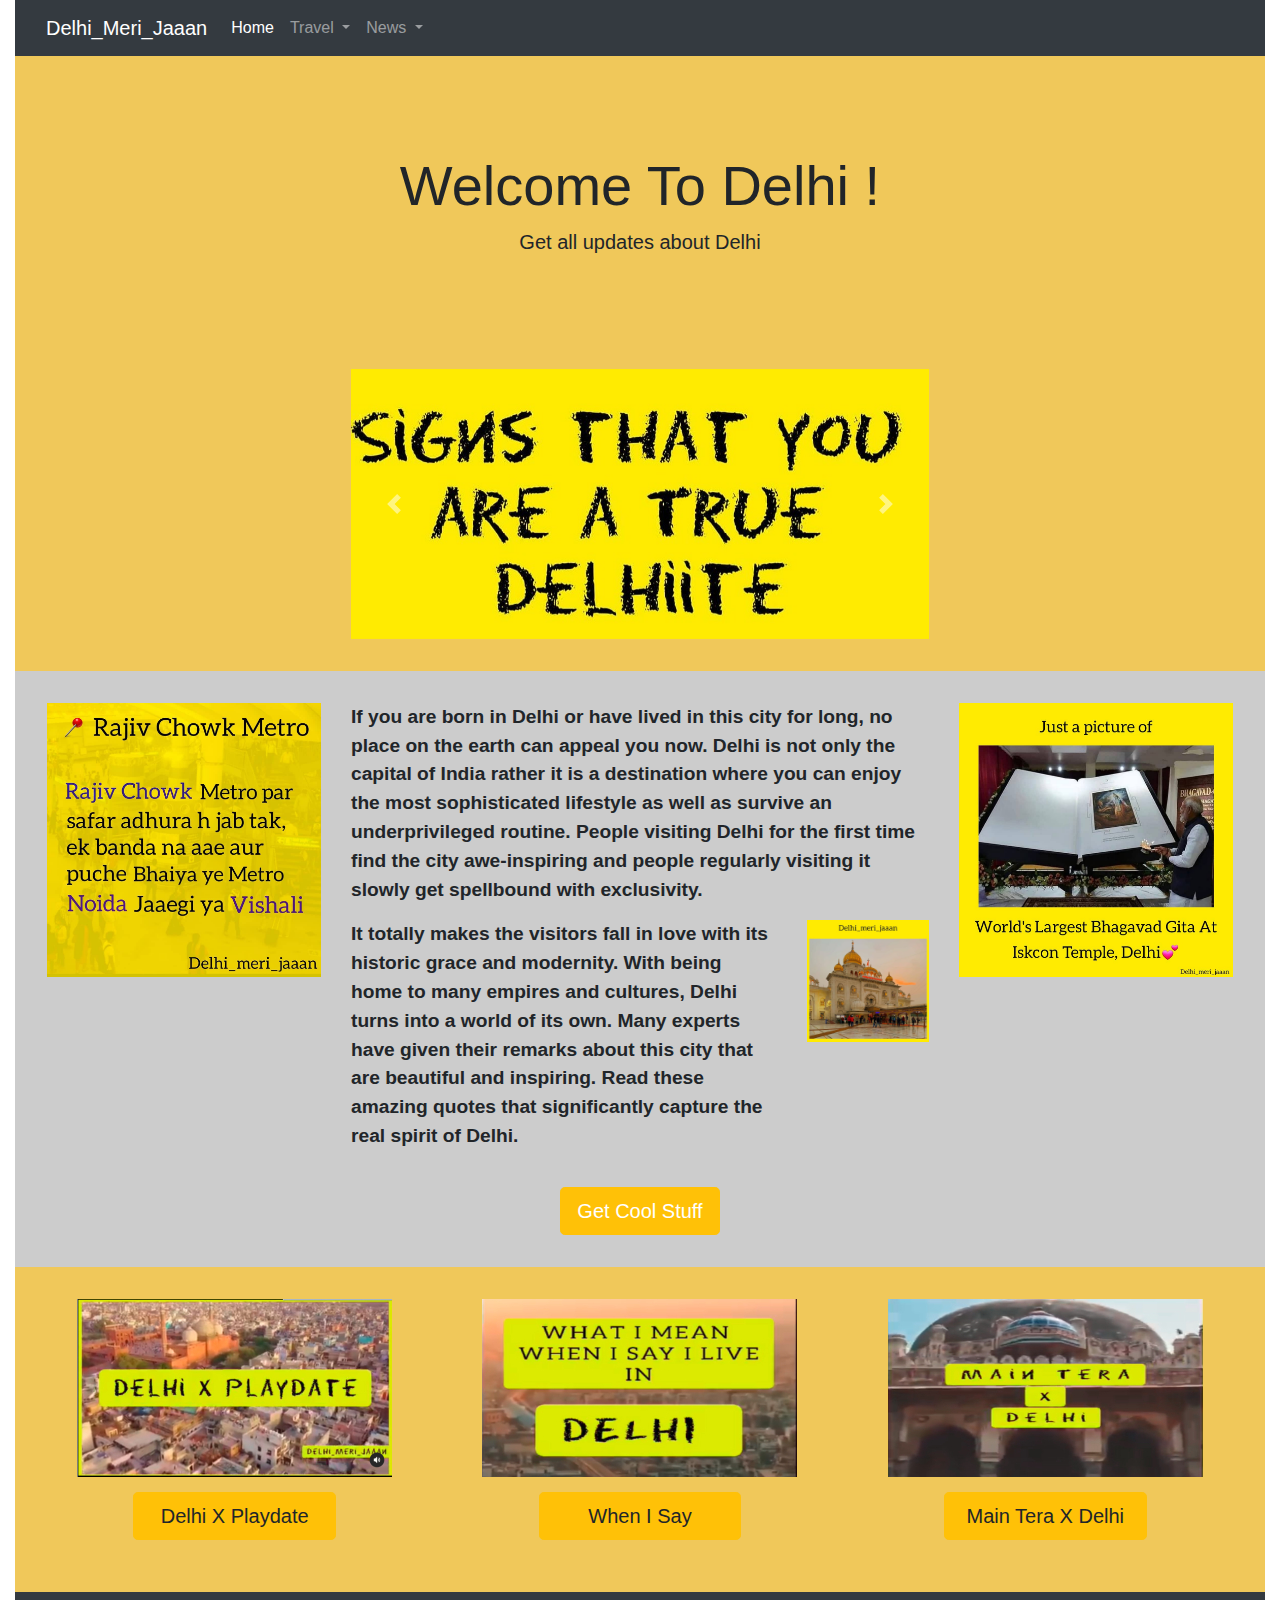
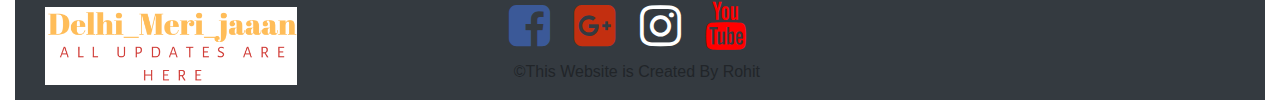
<file: index.html>
<!doctype html>
<html lang="en">

<head>
  <!-- Required meta tags -->
  <meta charset="utf-8">
  <meta name="viewport" content="width=device-width, initial-scale=1">

  <!-- Bootstrap CSS -->
  <link rel="stylesheet" href="bootstrap-4.6.0-dist/css/bootstrap-grid.min.css">
  <link rel="stylesheet" href="bootstrap-4.6.0-dist/css/bootstrap.min.css">
  <!-- Custom CSS -->
  <link rel="stylesheet" href="https://cdnjs.cloudflare.com/ajax/libs/font-awesome/4.7.0/css/font-awesome.min.css">
  <link rel="stylesheet" href="style.css">
  <!-- <link rel="stylesheet" href="style2.css"> -->

  <title>Delhi_Meri_Jaaan</title>
</head>

<body>

  <div class="container-fluid">

    <!-------------------------- Nav Bar------------------------ -->
    <nav class="navbar navbar-expand-lg navbar-dark bg-dark HeaderFooter">
      <div class="container-fluid">
        <a class="navbar-brand" href="#">Delhi_Meri_Jaaan</a>
        <button class="navbar-toggler" type="button" data-toggle="collapse" data-target="#navbarNavDropdown"
          aria-controls="navbarNavDropdown" aria-expanded="false" aria-label="Toggle navigation">
          <span class="navbar-toggler-icon"></span>
        </button>
        <div class="collapse navbar-collapse" id="navbarNavDropdown">
          <ul class="navbar-nav">
            <li class="nav-item">
              <a class="nav-link active" aria-current="page" href="#">Home</a>
            </li>
            <!-- <li class="nav-item">
              <a class="nav-link" href="videos.html">Videos</a>
            </li> -->
            <li class="nav-item dropdown">
              <a class="nav-link dropdown-toggle" href="#" id="navbarDropdownMenuLink" role="button"
                data-toggle="dropdown" aria-haspopup="true" aria-expanded="false">
                Travel
              </a>
              <div class="dropdown-menu" aria-labelledby="navbarDropdownMenuLink">
                <a class="dropdown-item" href="historical.html">Historical Monuments</a>
                <a class="dropdown-item" href="#">Adventure</a>
                <a class="dropdown-item" href="#">Food and Fashion</a>
              </div>
            </li>
            <li class="nav-item dropdown">
              <a class="nav-link dropdown-toggle" href="#" id="navbarDropdownMenuLink" role="button"
                data-toggle="dropdown" aria-haspopup="true" aria-expanded="false">
                News
              </a>
              <div class="dropdown-menu" aria-labelledby="navbarDropdownMenuLink">
                <a class="dropdown-item" href="coronaupdate.html">Corona Update</a>
                <a class="dropdown-item" href="#">Top Sights In Delhi</a>
                <a class="dropdown-item" href="#">History</a>
              </div>
            </li>
          </ul>
        </div>
      </div>
    </nav>

    <!-- ----------------------jumbo tron------------------------ -->

    <div class="sectionLight">
      <div class="row">
        <div class="col-sm-12">
          <div class="jumbotron jumbotron-fluid">
            <div class="container">
              <h1 class="display-4">Welcome To Delhi !</h1>
              <p class="lead">Get all updates about Delhi</p>
            </div>
          </div>
        </div>
      </div>
      <div class="row">
        <div class="col"></div>
        <div class="col-sm-12 col-md-6">
          <div id="mainCarousel" class="carousel slide" data-ride="carousel">
            <div class="carousel-inner">

              <div class="carousel-item active">
                <img src="editts/1.jpg" class="d-block w-100" alt="First Slide">
              </div>

              <div class="carousel-item">
                <img src="editts/2.jpg" class="d-block w-100" alt="Second Slide">
              </div>

              <div class="carousel-item">
                <img src="editts/3.jpg" class="d-block w-100" alt="Third Slide">
              </div>

              <!-- <div class="carousel-item">
                <img src="editts/4.jpg" class="d-block w-100" alt="fourth Slide">
              </div> -->

              <div class="carousel-item">
                <img src="editts/5.jpg" class="d-block w-100" alt="fifth Slide">
              </div>

              <div class="carousel-item">
                <img src="editts/6.jpg" class="d-block w-100" alt="sixth Slide">
              </div>

              <div class="carousel-item">
                <img src="editts/7.jpg" class="d-block w-100" alt="seventh Slide">
              </div>

            </div>
            <a class="carousel-control-prev" href="#mainCarousel" role="button" data-slide="prev">
              <span class="carousel-control-prev-icon" aria-hidden="true"></span>
              <span class="sr-only">Previous</span>
            </a>
            <a class="carousel-control-next" href="#mainCarousel" role="button" data-slide="next">
              <span class="carousel-control-next-icon" aria-hidden="true"></span>
              <span class="sr-only">Next</span>
            </a>
          </div>
        </div>
        <div class="col"></div>
      </div>

    </div>

    <!-- ----------------------------------------section 2 section dark------------------------------- -->
    <div class="sectionDark">
      <div class="row">
        <!-- <div class="col-sm-12 col-md-1 offset-md-2"> -->
          <div class="col-sm-12 col-md-3">
          <img class="img-fluid" src="editts/delhi_meri_jaaan-20210418-0012.jpg" alt="">
        </div>
        <div class="col-sm-12 col-md-6">
          <div class="row">
            <div class="col-sm-12">
              <p class="fontOfPara"><b>If you are born in Delhi or have lived in this city for long, no place on the earth can appeal you now.
                Delhi is not only the capital of India rather it is a destination where you can enjoy the most
                sophisticated lifestyle as well as survive an underprivileged routine. People visiting Delhi for the
                first time find the city awe-inspiring and people regularly visiting it slowly get spellbound with
                exclusivity.</b></p>
            </div>
          </div>
          <div class="row">
            <div class="col-sm-12 col-md-9">
              <p class="fontOfPara"><b>It totally makes the visitors fall in love with its historic grace and modernity. With being home to
                many empires and cultures, Delhi turns into a world of its own. Many experts have given their remarks
                about this city that are beautiful and inspiring. Read these amazing quotes that significantly capture
                the real spirit of Delhi.</b></p>
            </div>
            <div class="col-sm-12 col-md-3">
              <img class="img-fluid" src="editts/delhi_meri_jaaan-20210418-0011.jpg" alt="">
            </div>
          </div>

        </div>

        <div class="col-sm-12 col-md-3">
          <img class="img-fluid" src="editts/bhagwad-gita.jpg" alt="">
        </div>
      </div>

      <div class="row">
        <div class="col-sm-12">
          <div class="coolStuffWarapper">
            <button type="button" class="btn btn-lg coolStuffBtn btn-warning" data-toggle="modal" data-target="#CoolStuffModal">Get
              Cool Stuff</button>
          </div>
        </div>
      </div>
    </div>

    <!-- ------------------------------------------------------------- -->

    <div class="sectionLight">
      <div class="row">
        <div class="col-sm-12">
          <div class="row">
            <div class="col-sm-12 col-lg-4">
              <img class="img-fluid imgCenter" src="editts/playdate.jpg" alt="">
              <div class="row">
                <div class="col-sm-12">
                  <button type="button" class="btn btn-lg btn-warning btnCenter" data-toggle="modal"
                    data-target=".kf-modal-lg">Delhi X Playdate</button>
                </div>
              </div>
            </div>

            <div class="col-sm-12 col-lg-4">
              <img class="img-fluid imgCenter" src="editts/wheni.jpg" alt="">
              <div class="row">
                <div class="col-sm-12">
                  <button type="button" class="btn btn-lg btn-warning btnCenter" data-toggle="modal"
                    data-target=".rotate-modal-md">When I Say</button>
                </div>
              </div>
            </div>

            <div class="col-sm-12 col-lg-4">
              <img class="img-fluid imgCenter" src="editts/maitera.jpg" alt="">
              <div class="row">
                <div class="col-sm-12">
                  <button type="button" class="btn btn-lg btn-warning btnCenter" data-toggle="modal"
                    data-target=".bscrook-modal-lg">Main Tera X Delhi</button>
                </div>
              </div>
            </div>

          </div>
        </div>
      </div>
    </div>

    <!-- =================footer=========================== -->

    <footer class="footer bg-dark">
      <div class="container-fluid">
          <div class="row">
              <div class="col-sm-12 col-lg-3">
                  <img src="editts/LOGO1.png" alt="" class="img-fluid footerImg">
              </div>
              <div class="col-sm-12 col-lg-6 socialWrapper">
                  <a href="https://facebook.com">
                      <i class=" fa fa-facebook-square fa-3x" aria-hidden="true"></i>
                  </a>

                  <a href="https://gmail.com">
                      <i class=" fa fa-google-plus-square fa-3x" aria-hidden="true"></i>
                  </a>

                  <a href="https://www.instagram.com/delhi_meri_jaaan/?hl=en" target="_blank">
                      <i class=" fa fa-instagram fa-3x" aria-hidden="true"></i>
                  </a>

                  <a href="https://www.youtube.com/channel/UChIFdgOqWepeXOqR9nYb_cw" target="_blank">
                      <i class=" fa fa-youtube fa-3x" aria-hidden="true"></i>
                  </a>

                  <div class="col-sm-12 col-lg-6">
                      <p>&copy;This Website is Created By Rohit</p>
                  </div>

              </div>
              
          </div>
      </div>
  </footer>

    <!--=========================== Modal ==============================-->

    <!-- -----------------Cool Stuff Modal ------------------------------->
    <!-- <div class="modal fade" id="CoolStuffModal" tabindex="-1" aria-labelledby="CoolStuffLabel" aria-hidden="true">
      <div class="modal-dialog">
        <div class="modal-content">
          <div class="modal-header">
            <h5 class="modal-title" id="ContentLabel">Get Exclusive Content</h5>
            <button type="button" class="close" data-dismiss="modal" aria-label="Close">
              <span aria-hidden="true">&times;</span>
            </button>
          </div>
          <div class="modal-body">
            <div class="container-fluid">
              <div class="row">
                <div class="col-sm-12">
                  <img class="img-fluid" src="assets/KFS_modal.png" alt="">
                </div>
              </div>
              <div class="row">
                <div class="col-sm-12">
                  <div class="ModalFormWrapper">
                    <form>
                      <div class="form-group">
                        <label for="forName">What's Your Name ?</label>
                        <input type="text" class="form-control" id="formName" placeholder="Name">
                      </div>
                      <div class="form-group">
                        <label for="forEmail">Where Should We Send Your Cool Content ?</label>
                        <input type="text" class="form-control" id="formEmail" placeholder="Enter Email">
                      </div>
                    </form>
                  </div>
                </div>
              </div>
            </div>
          </div>
          <div class="modal-footer">
            <button type="button" class="btn btn-secondary" data-dismiss="modal">Close</button>

          </div>
        </div>
      </div>
    </div> -->

  </div>

  <!-- ===============kick Flip Model===================== -->

  <div class="modal fade kf-modal-lg" tabindex="-1" role="dialog" aria-labelledby="myLargeModalLabel"
    aria-hidden="true">
    <div class="modal-dialog modal-lg">
      <div class="modal-content">
        <div class="embed-responsive embed-responsive-16by9">
          <iframe class="embed-responsive-item" src="https://www.youtube.com/embed/sfgOuZU793o"
            allowfullscreen></iframe>
        </div>
        <p>Here is your Delhi</p>
      </div>
    </div>
  </div>


  <!-- ===============360 flip==================== -->
  <div class="modal fade rotate-modal-md" tabindex="-1" role="dialog" aria-labelledby="myLargeModalLabel"
    aria-hidden="true">
    <div class="modal-dialog modal-md">
      <div class="modal-content">
        <div class="embed-responsive embed-responsive-16by9">
          <iframe class="embed-responsive-item" src="https://www.youtube.com/embed/pjJcUXqk-f4"    
            allowfullscreen></iframe>
        </div>
        <p>Here is your Delhi</p>
      </div>
    </div>
  </div>

  <!-- =================Bs Crook -->

  <div class="modal fade bscrook-modal-lg" tabindex="-1" role="dialog" aria-labelledby="myLargeModalLabel"
    aria-hidden="true">
    <div class="modal-dialog modal-lg">
      <div class="modal-content">
        <div class="embed-responsive embed-responsive-16by9">
          <iframe class="embed-responsive-item" src="https://www.youtube.com/embed/ypFFWimsB_Q"  
            allowfullscreen></iframe>
        </div>
        <p>my Delhi</p>
      </div>
    </div>
  </div>







  <!-- Optional JavaScript; choose one of the two! -->

  <!-- Option 1: Bootstrap Bundle with Popper -->
  <script src="https://code.jquery.com/jquery-3.5.1.slim.min.js"
    integrity="sha384-DfXdz2htPH0lsSSs5nCTpuj/zy4C+OGpamoFVy38MVBnE+IbbVYUew+OrCXaRkfj"
    crossorigin="anonymous"></script>
  <script src="https://cdn.jsdelivr.net/npm/bootstrap@4.6.0/dist/js/bootstrap.bundle.min.js"
    integrity="sha384-Piv4xVNRyMGpqkS2by6br4gNJ7DXjqk09RmUpJ8jgGtD7zP9yug3goQfGII0yAns"
    crossorigin="anonymous"></script>


  <!-- Option 2: Separate Popper and Bootstrap JS -->
  <!--
    <script src="https://code.jquery.com/jquery-3.5.1.slim.min.js" integrity="sha384-DfXdz2htPH0lsSSs5nCTpuj/zy4C+OGpamoFVy38MVBnE+IbbVYUew+OrCXaRkfj" crossorigin="anonymous"></script>
    <script src="https://cdn.jsdelivr.net/npm/popper.js@1.16.1/dist/umd/popper.min.js" integrity="sha384-9/reFTGAW83EW2RDu2S0VKaIzap3H66lZH81PoYlFhbGU+6BZp6G7niu735Sk7lN" crossorigin="anonymous"></script>
    <script src="https://cdn.jsdelivr.net/npm/bootstrap@4.6.0/dist/js/bootstrap.min.js" integrity="sha384-+YQ4JLhjyBLPDQt//I+STsc9iw4uQqACwlvpslubQzn4u2UU2UFM80nGisd026JF" crossorigin="anonymous"></script>
    -->
</body>

</html>
</file>
<file: style.css>
/* .HeaderFooter{
    background-color: #e6bf12;
} */


.jumbotron{
    text-align: center;
    background: none;
}

.sectionLight{
    background-color:#e9af0faf;
    padding: 2rem;
}

.fontOfPara{
    font-size: 1.2rem;
}

.sectionDark{
    background-color:#cccccc;
    padding: 2rem;
}

.coolStuffWarapper{
    margin-top: 20px;
}

button.coolStuffBtn{
/* background-color: red; */
color: #ffffff;
display: block;
margin: auto;
}

h5.modal-title { 
    margin: auto;
}

.ModalFormWrapper{
    padding: 2rem;
}

.imgCenter{
    display: block;
    margin: auto;
}

.btnCenter{
    display: block;
    margin: auto;
    margin-top: 15px;
    margin-bottom: 20px;
    width: 54%;
}

.footerImg{
    padding: 15px;
}

.fa{
    margin: 10px;
}

.fa-facebook-square{
    color: #3b5998;
}

.fa-google-plus-square{
    color: #c32f10;
}

.fa-instagram{
    color: #ffffff;
}

.fa-youtube{
    color: red;
}

.socialWrapper{
    margin: auto;
}

.FontClass{
    background-color: black;
    color:yellow;
}

/* .fontClass2{
    color: black;
} */
</file>
